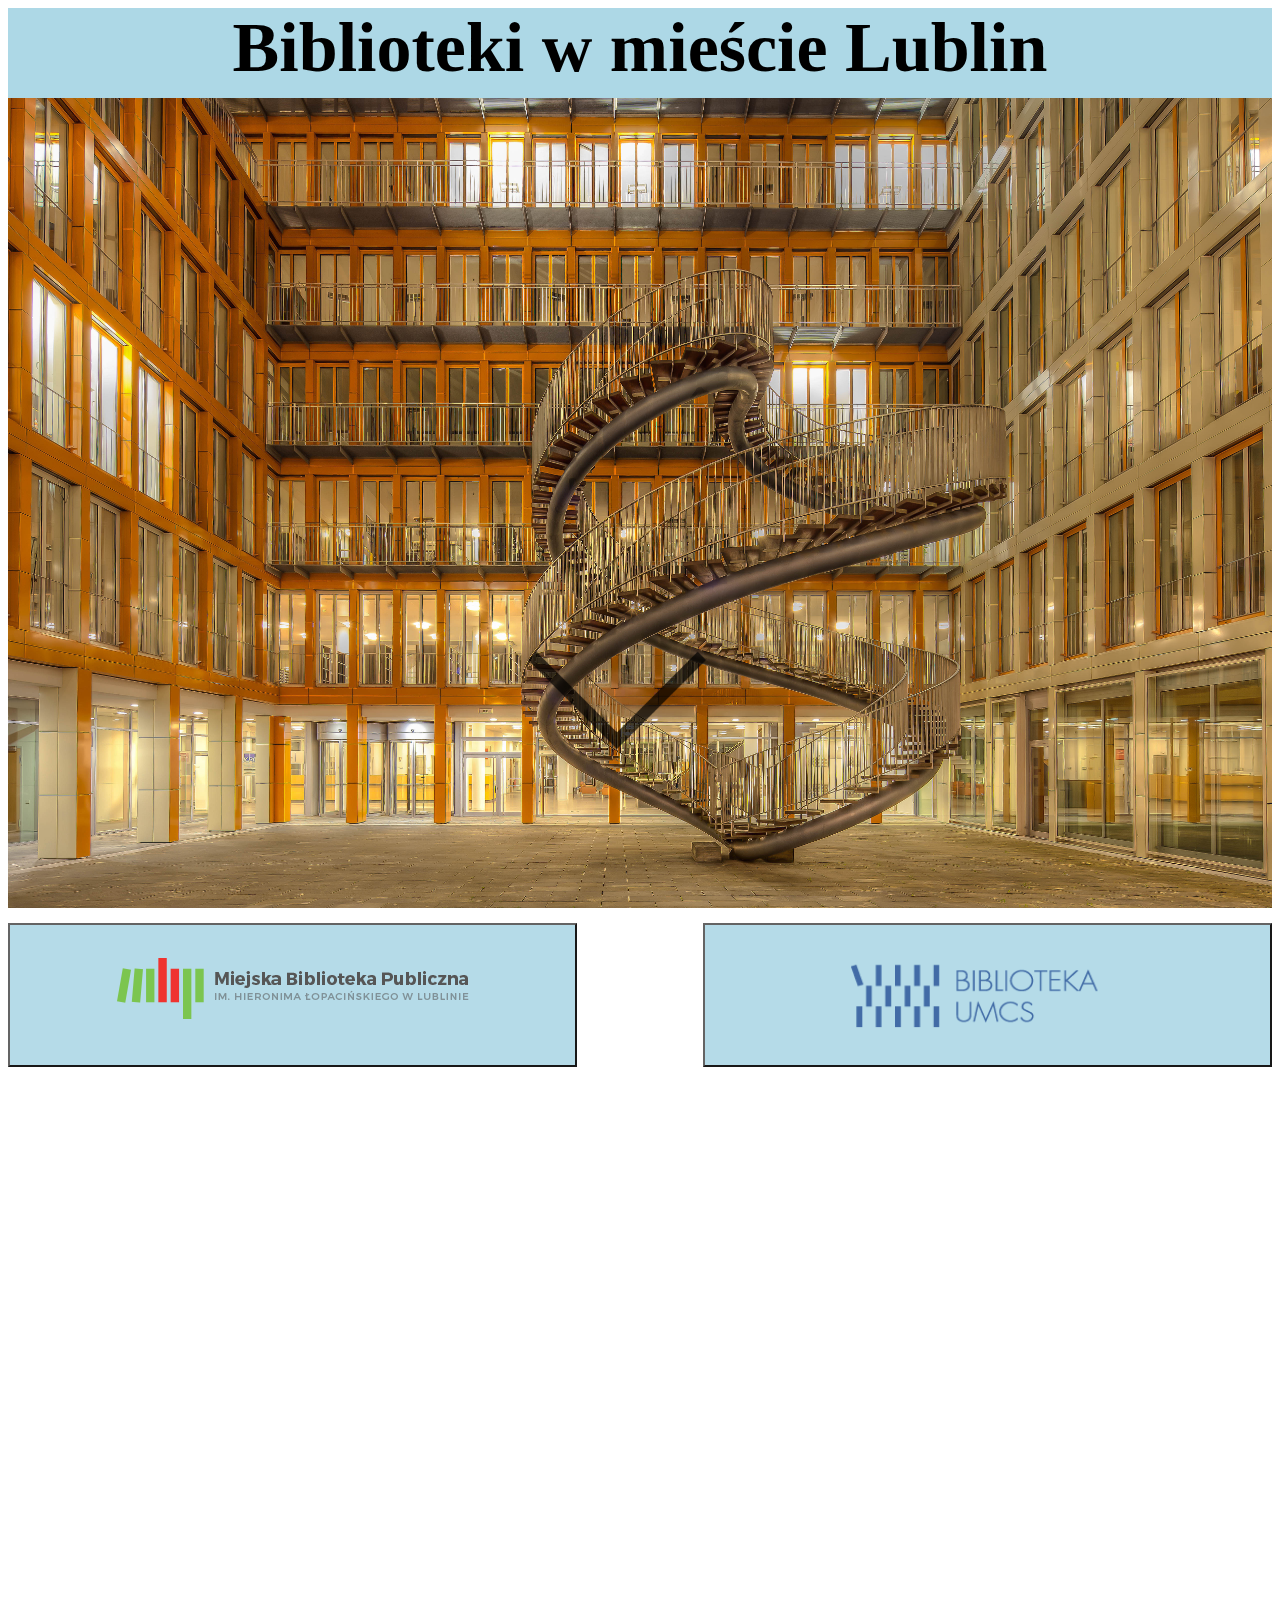
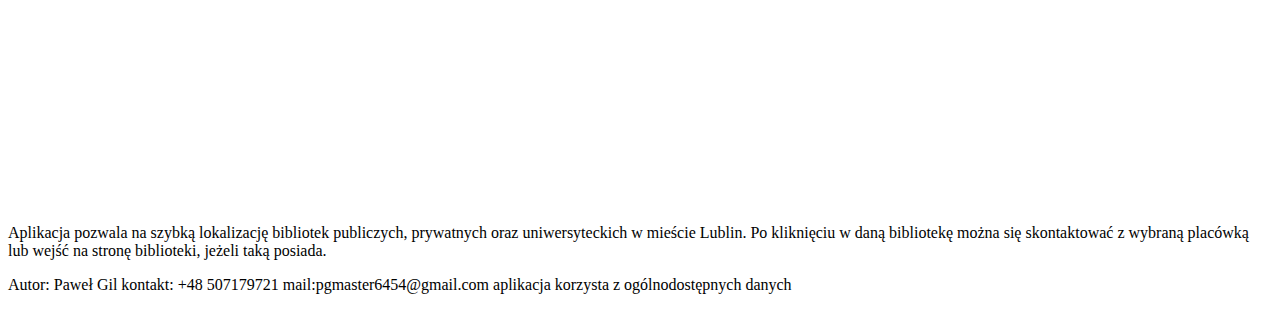
<file: projekt_web/index.html>
<!DOCTYPE html>
<html lang="en">

<head>
    <meta charset="UTF-8">
    <meta http-equiv="X-UA-Compatible" content="IE=edge">
    <meta name="viewport" content="width=device-width, initial-scale=1.0">
    <title>Document</title>
    <link rel="stylesheet" href="style.css">
    <link rel="stylesheet" href="https://js.arcgis.com/4.22/esri/themes/light/main.css">
    <script src="https://js.arcgis.com/4.22/"></script>
    <script src="script.js" defer></script>
</head>

<body>
    <div id="div1">
        <h1 id="tytul">Biblioteki w mieście Lublin</h1>
        <img src="./img/library.jpg" alt="grafika" id="grafika"><a id="a" href="#div2"><img src="./img/strzalka.png" alt="strzalka" id="strzalka"></a>
    </div>
    <div id="div2">
        <div id="linki"><button id="btn1"><img style="width: 276px ; height: 104px;" src="./img/umcslogo2.png" alt="p1" id="img1"></button><button id="btn2"><img style="width: 353px ; height: 72px;" src="./img/mbpp.png" alt="p2" id="img2"></button></div>
        <div id="map">
        </div>
    </div>

    <div id="div3">
        <p id="tekst">Aplikacja pozwala na szybką lokalizację bibliotek publiczych, prywatnych oraz uniwersyteckich w
            mieście Lublin. Po kliknięciu w daną bibliotekę można się skontaktować z
            wybraną placówką lub wejść na stronę biblioteki, jeżeli taką posiada.
        </p>
        <p id="stopka">Autor: Paweł Gil kontakt: +48 507179721 mail:pgmaster6454@gmail.com aplikacja korzysta z
            ogólnodostępnych danych</p>
    </div>

</body>

</html>
</file>
<file: projekt_web/style.css>
html {
    scroll-behavior: smooth;
}

#div1{
    height: 100vh;
    width: 100%;
    
}

#div2 {
    height: 100vh;
    width: 100%;
    transition: width 0.5s;
}

#tytul{
    text-align: center;
    margin: 0px;
    height: 10vh;
    background-color: lightblue;
    font-size: 70px;
}

#grafika {
    width: 100%;
    height: 90vh;
    position: relative;
}

#a #strzalka{ 
    position: absolute;
    bottom: 5vh;
    bottom: 100px;
    right: 44vw;
    width: 200px;
    height: 200px;
    opacity: 70%;
}

#a:hover #strzalka:hover {
    opacity: 100%;
}

#linki {
    height: 20%;
}

#map {
    height: 80%;
}


#btn1{
    float: right;
    width: 45%;
    height: 80%;
    padding: 0px;
    margin-top: 15px;
    transition: width 0.5s;
    opacity: 90%;
    background-color: lightblue;
}

#btn1:hover {
    width: 50%;
    opacity: 120%;
}

#btn2{
    float: left;
    width: 45%;
    height: 80%;
    padding: 0px;
    margin-top: 15px;
    transition: width 0.5s;
    opacity: 90%;
    background-color: lightblue;
}

#btn2:hover{
    width: 50%;
    opacity: 120%;
}

#img1{
    width: 100%;
    height: 100%;

}

#img2{
    width: 100%;
    height: 100%
}
</file>
